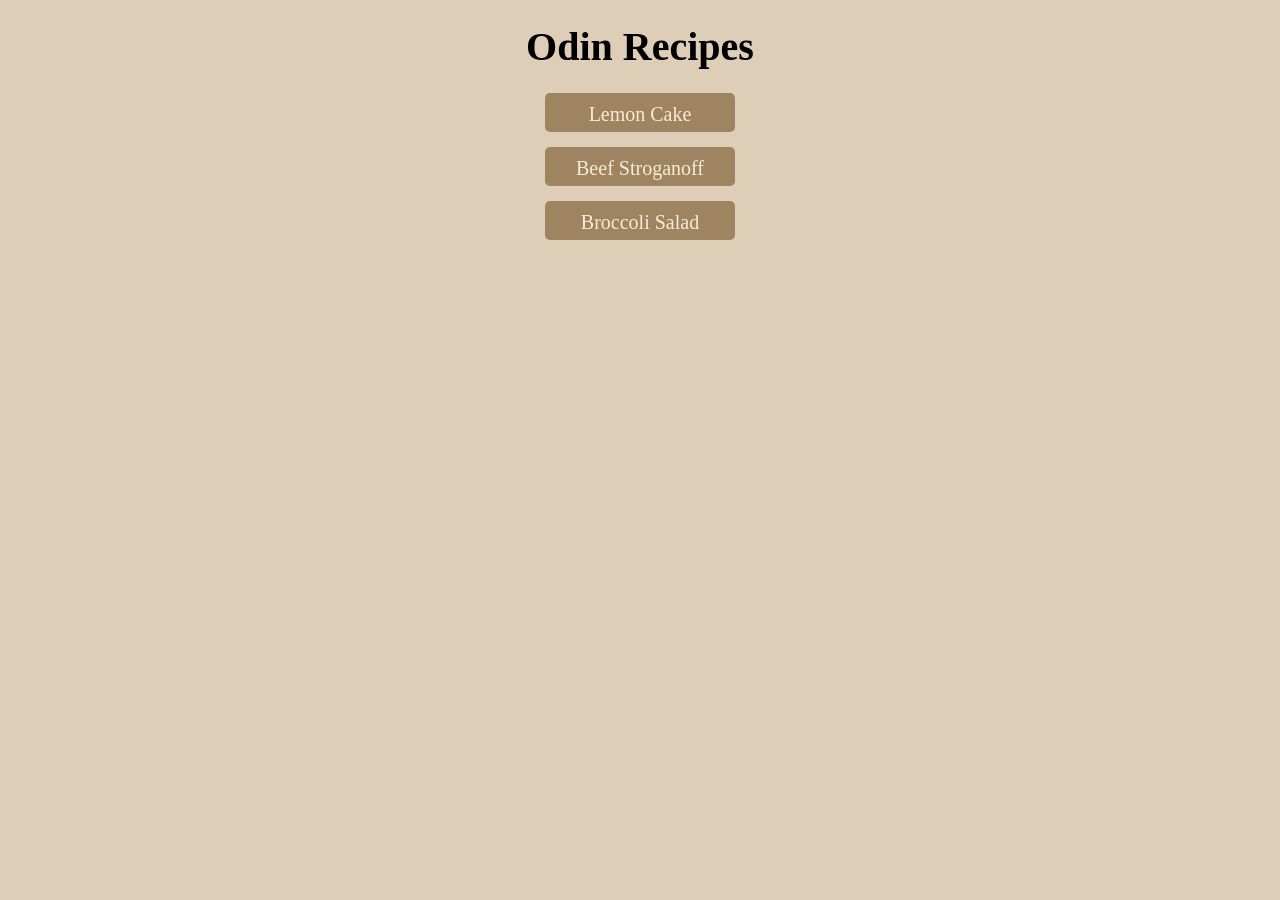
<file: index.html>
<!DOCTYPE html>
<html lang="en">
<head>
 <meta charset="UTF-8">
 <meta name="viewport" content="width=device-width, initial-scale=1.0">
 <title>Recipes</title>
 <link rel="stylesheet" href="styles/style.css" >
</head>
<body>
   <div class="intro">
      <h1>Odin Recipes</h1>
      <a href="recipes/lemon-cake.html" target="_blank" class="first link">Lemon Cake</a>
      <a href="recipes/beef-stroganoff.html" target="_blank" class="second link">Beef Stroganoff</a>
      <a href="recipes/broccoli-salad.html" target="_blank" class="third link">Broccoli Salad</a>
   </div>
   
</body>
</html>
</file>
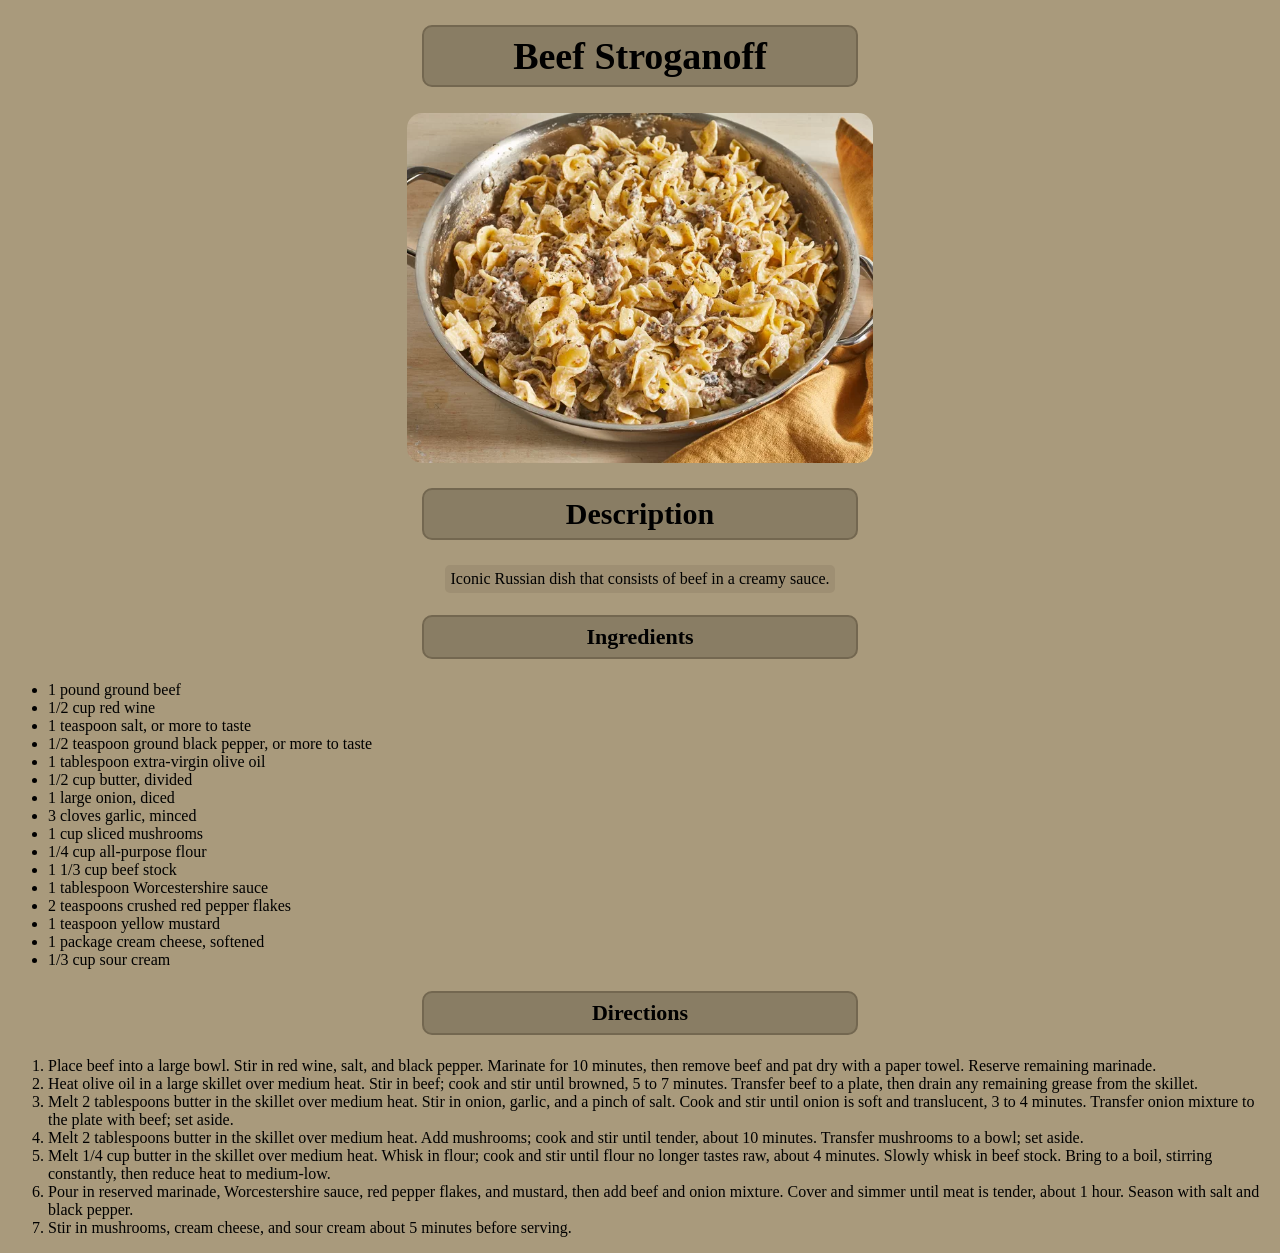
<file: recipes/beef-stroganoff.html>
<!DOCTYPE html>
<html lang="en">
<head>
 <meta charset="UTF-8">
 <meta name="viewport" content="width=device-width, initial-scale=1.0">
 <title>Beef Stroganoff</title>
 <link rel="stylesheet" href="../styles/beef-stroganoff.css">
</head>
<body>
   <div class="intro">
      <h1 class="heading">Beef Stroganoff</h1>
      <img src="../images/beef-stroganoff.webp" alt="Image of beef stroganoff and pasta served in a metal bowl." class="strog-pic">
   </div>
   
   <div class="desc">
      <h2 class="heading">Description</h2>
      <p class="para">Iconic Russian dish that consists of beef in a creamy sauce. </p>
   </div>
   
   <div class="ingr">
      <h3 class="heading">Ingredients</h3>
      <ul>
       <li>1 pound ground beef</li>
       <li>1/2 cup red wine</li>
       <li>1 teaspoon salt, or more to taste</li>
       <li>1/2 teaspoon ground black pepper, or more to taste</li>
       <li>1 tablespoon extra-virgin olive oil</li>
       <li>1/2 cup butter, divided</li>
       <li>1 large onion, diced</li>
       <li>3 cloves garlic, minced</li>
       <li>1 cup sliced mushrooms</li>
       <li>1/4 cup all-purpose flour</li>
       <li>1 1/3 cup beef stock</li>
       <li>1 tablespoon Worcestershire sauce</li>
       <li>2 teaspoons crushed red pepper flakes</li>
       <li>1 teaspoon yellow mustard</li>
       <li>1 package cream cheese, softened</li>
       <li>1/3 cup sour cream</li>
      </ul>
   </div>

   <div class="steps">
      <h3 class="heading">Directions</h3>
      <ol>
       <li>Place beef into a large bowl. Stir in red wine, salt, and black pepper. Marinate for 10 minutes, then remove beef and pat dry with a paper towel. Reserve remaining marinade.</li>
       <li>Heat olive oil in a large skillet over medium heat. Stir in beef; cook and stir until browned, 5 to 7 minutes. Transfer beef to a plate, then drain any remaining grease from the skillet.</li>
       <li>Melt 2 tablespoons butter in the skillet over medium heat. Stir in onion, garlic, and a pinch of salt. Cook and stir until onion is soft and translucent, 3 to 4 minutes. Transfer onion mixture to the plate with beef; set aside.</li>
       <li>Melt 2 tablespoons butter in the skillet over medium heat. Add mushrooms; cook and stir until tender, about 10 minutes. Transfer mushrooms to a bowl; set aside.</li>
       <li>Melt 1/4 cup butter in the skillet over medium heat. Whisk in flour; cook and stir until flour no longer tastes raw, about 4 minutes. Slowly whisk in beef stock. Bring to a boil, stirring constantly, then reduce heat to medium-low.</li>
       <li>Pour in reserved marinade, Worcestershire sauce, red pepper flakes, and mustard, then add beef and onion mixture. Cover and simmer until meat is tender, about 1 hour. Season with salt and black pepper.</li>
       <li>Stir in mushrooms, cream cheese, and sour cream about 5 minutes before serving.</li>
      </ol>
   </div>
   
</body>
</html>
</file>
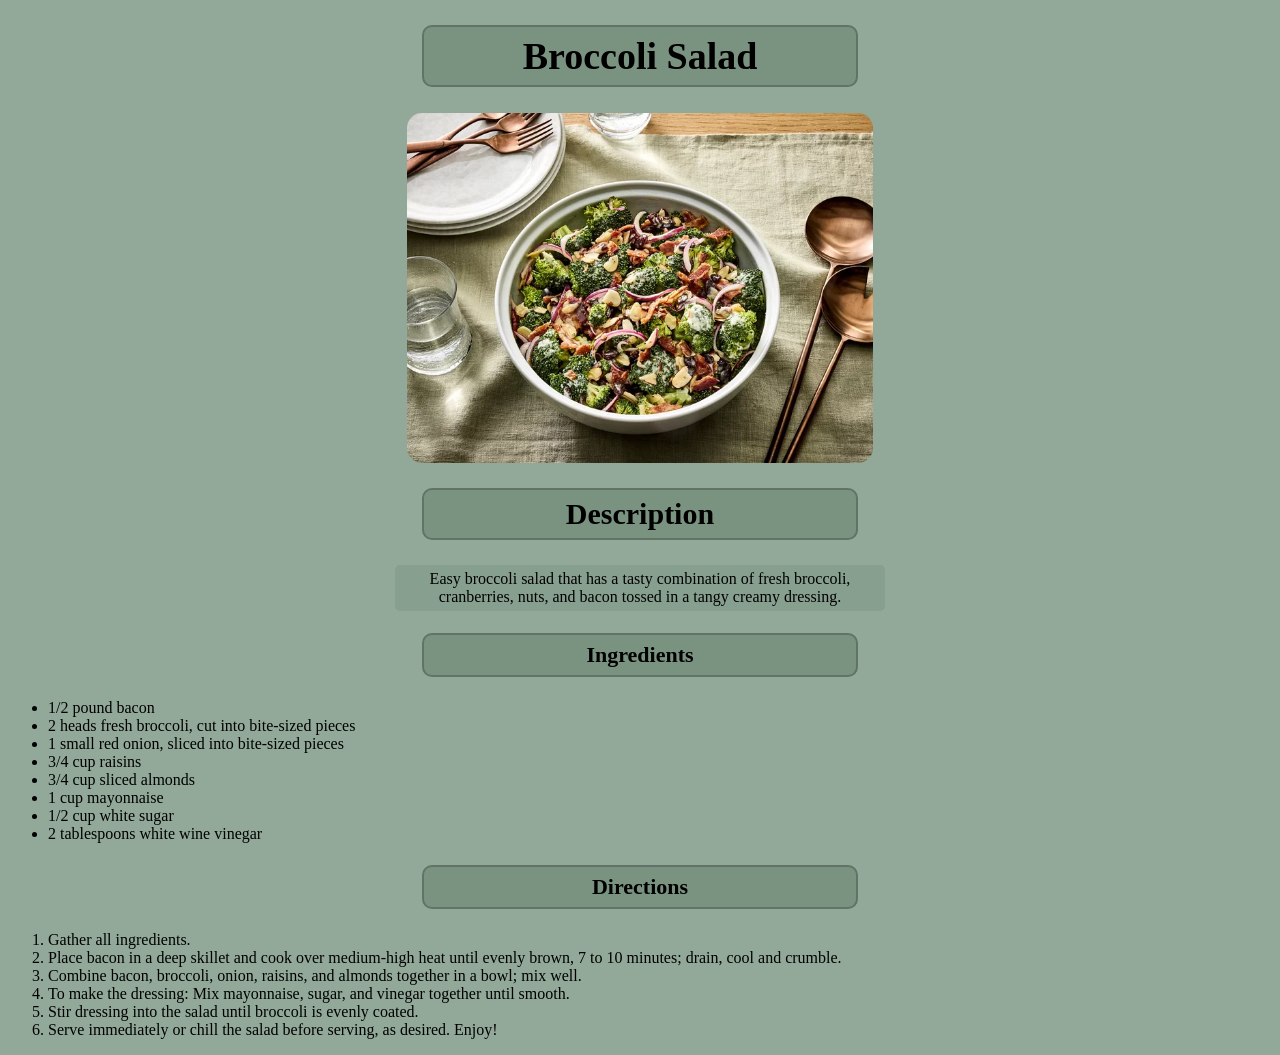
<file: recipes/broccoli-salad.html>
<!DOCTYPE html>
<html lang="en">
<head>
 <meta charset="UTF-8">
 <meta name="viewport" content="width=device-width, initial-scale=1.0">
 <title>Broccoli Salad</title>
 <link rel="stylesheet" href="../styles/broccoli-salad.css">
</head>
<body>
   <div class="intro">
      <h1 class="heading">Broccoli Salad</h1>
      <img src="../images/broccoli-salad.webp" alt="Image of broccoli salad served in a bowl." class="salad-pic">
   </div>
   
   <div class="desc">
      <h2 class="heading">Description</h2>
      <p class="para">Easy broccoli salad that has a tasty combination of fresh broccoli, cranberries, nuts, and bacon tossed in a tangy creamy dressing.</p>
   </div>
   
   <div class="ingr">
      <h3 class="heading">Ingredients</h3>
      <ul>
       <li>1/2 pound bacon</li>
       <li>2 heads fresh broccoli, cut into bite-sized pieces</li>
       <li>1 small red onion, sliced into bite-sized pieces</li>
       <li>3/4 cup raisins</li>
       <li>3/4 cup sliced almonds</li>
       <li>1 cup mayonnaise</li>
       <li>1/2 cup white sugar</li>
       <li>2 tablespoons white wine vinegar</li>
      </ul>
   </div>
   
   <div class="steps">
      <h3 class="heading">Directions</h3>
      <ol>
       <li>Gather all ingredients.</li>
       <li>Place bacon in a deep skillet and cook over medium-high heat until evenly brown, 7 to 10 minutes; drain, cool and crumble.</li>
       <li>Combine bacon, broccoli, onion, raisins, and almonds together in a bowl; mix well.</li>
       <li>To make the dressing: Mix mayonnaise, sugar, and vinegar together until smooth.</li>
       <li>Stir dressing into the salad until broccoli is evenly coated.</li>
       <li>Serve immediately or chill the salad before serving, as desired. Enjoy!</li>
      </ol>  
   </div>
  

</body>
</html>
</file>
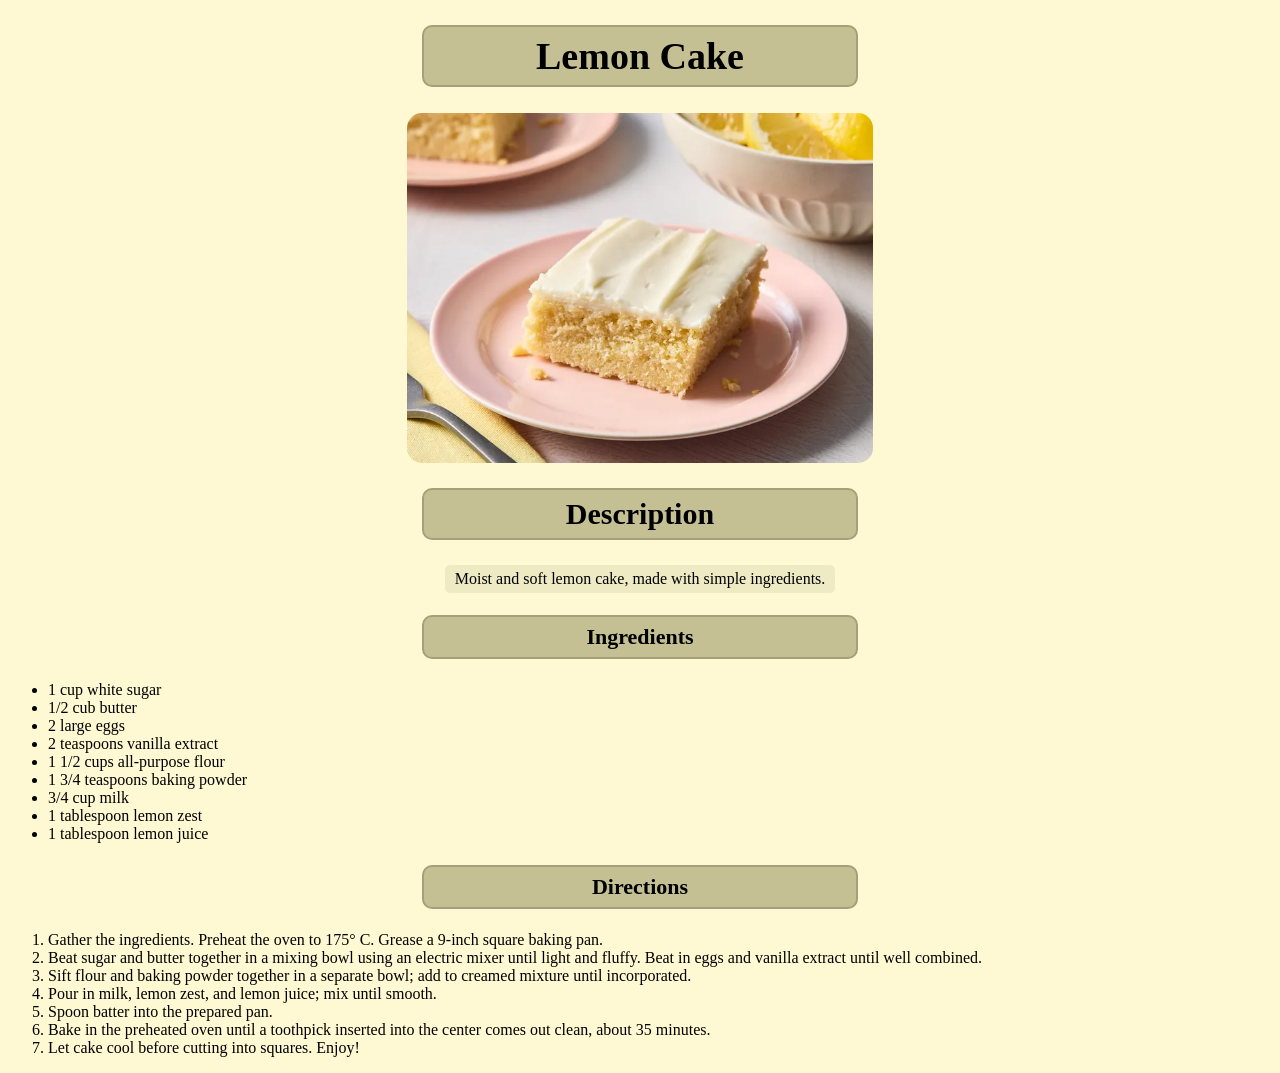
<file: recipes/lemon-cake.html>
<!DOCTYPE html>
<html lang="en">
<head>
 <meta charset="UTF-8">
 <meta name="viewport" content="width=device-width, initial-scale=1.0">
 <title>Lemon Cake</title>
 <link rel="stylesheet" href="../styles/lemon-cake.css">
</head>
<body>
   <div class="intro">
      <h1 class="heading">Lemon Cake</h1>
      <img src="../images/lemon-cake.webp" alt="Image of a slice of lemon cake topped with icing." class="cake-pic">
   </div>
   
   <div class="desc">
      <h2 class="heading">Description</h2>
      <p class="para">Moist and soft lemon cake, made with simple ingredients.</p>
   </div>
   
   <div class="ingr">
      <h3 class="heading">Ingredients</h3>
      <ul>
         <li>1 cup white sugar</li>
         <li>1/2 cub butter</li>
         <li>2 large eggs</li>
         <li>2 teaspoons vanilla extract</li>
         <li>1 1/2 cups all-purpose flour</li>
         <li>1 3/4 teaspoons baking powder</li>
         <li>3/4 cup milk</li>
         <li>1 tablespoon lemon zest</li>
         <li>1 tablespoon lemon juice</li>
        </ul>
   </div>

   <div class="steps">
      <h3 class="heading">Directions</h3>
      <ol>
         <li>Gather the ingredients. Preheat the oven to 175° C. Grease a 9-inch square baking pan.</li>
         <li>Beat sugar and butter together in a mixing bowl using an electric mixer until light and fluffy. Beat in eggs and vanilla extract until well combined.</li>
         <li>Sift flour and baking powder together in a separate bowl; add to creamed mixture until incorporated.</li>
         <li>Pour in milk, lemon zest, and lemon juice; mix until smooth.</li>
         <li>Spoon batter into the prepared pan.</li>
         <li>Bake in the preheated oven until a toothpick inserted into the center comes out clean, about 35 minutes.</li>
         <li>Let cake cool before cutting into squares. Enjoy!</li>
      </ol>
   </div>
   
</body>
</html>
</file>
<file: styles/style.css>
body {
 background-color: rgb(222, 205, 183);
}

.intro {
 text-align: center;
 font-family: fantasy;
 box-sizing: border-box;
 
}

h1 {
 font-size: 40px;
 font-weight: 900;
 margin: 15px auto;
 padding: 8px;
 width: 300px;
 
}

.link {
 display: block;
 background-color: rgb(159, 132, 97);
 color: antiquewhite;
 margin: 15px auto;
 padding: 10px 10px 6px 10px;
 width: 170px;
 font-size: 20px;
 text-decoration: none;
 border-radius: 5px;
}

/* LINK DECORATION SECTION */

a:hover {
 color: rgb(210, 193, 173);
}

/* LINK DECORATION SECTION */
</file>
<file: styles/beef-stroganoff.css>
body {
 background-color: rgb(169, 154, 124);
}

 .heading {
 text-align: center;
 background-color: rgb(137, 125, 100);
 width: 33%;
 padding: 7px;
 margin-right: auto;
 margin-left: auto;
 border-radius: 10px;
 border: solid rgb(115, 103, 80) 2px;
}

h1 {
 font-size: 38px;
}

h2 {
 font-size: 30px;
}

h3 {
 font-size: 22px;
}

.para {
 text-align: center;
 background-color: rgba(137, 125, 100, 0.355);
 width: 380px;
 margin-right: auto;
 margin-left: auto;
 border-radius: 5px;
 padding: 5px;
}

.strog-pic {
 display: block;
 height: 350px;
 border-radius: 15px;
 margin-right: auto;
 margin-left: auto;
}
</file>
<file: styles/broccoli-salad.css>
body {
 background-color: rgb(146, 169, 153);
}

 .heading {
 text-align: center;
 background-color: rgb(122, 147, 129);
 width: 33%;
 padding: 7px;
 margin-right: auto;
 margin-left: auto;
 border-radius: 10px;
 border: solid rgb(96, 115, 102) 2px;
}

h1 {
 font-size: 38px;
}

h2 {
 font-size: 30px;
}

h3 {
 font-size: 22px;
}

.para {
 text-align: center;
 background-color: rgba(122, 147, 129, 0.454);
 width: 480px;
 margin-right: auto;
 margin-left: auto;
 border-radius: 5px;
 padding: 5px;
}

.salad-pic {
 display: block;
 height: 350px;
 border-radius: 15px;
 margin-right: auto;
 margin-left: auto;
}
</file>
<file: styles/lemon-cake.css>
body {
 background-color: rgb(254, 249, 210);
}

 .heading {
 text-align: center;
 background-color: rgb(197, 192, 147);
 width: 33%;
 padding: 7px;
 margin-right: auto;
 margin-left: auto;
 border-radius: 10px;
 border: solid rgba(125, 122, 94, 0.453) 2px;
}

h1 {
 font-size: 38px;
}

h2 {
 font-size: 30px;
}

h3 {
 font-size: 22px;
}

.para {
 text-align: center;
 background-color: rgba(125, 122, 94, 0.122);
 width: 380px;
 margin-right: auto;
 margin-left: auto;
 border-radius: 5px;
 padding: 5px;
}

.cake-pic {
 display: block;
 height: 350px;
 border-radius: 15px;
 margin-right: auto;
 margin-left: auto;
}
</file>
